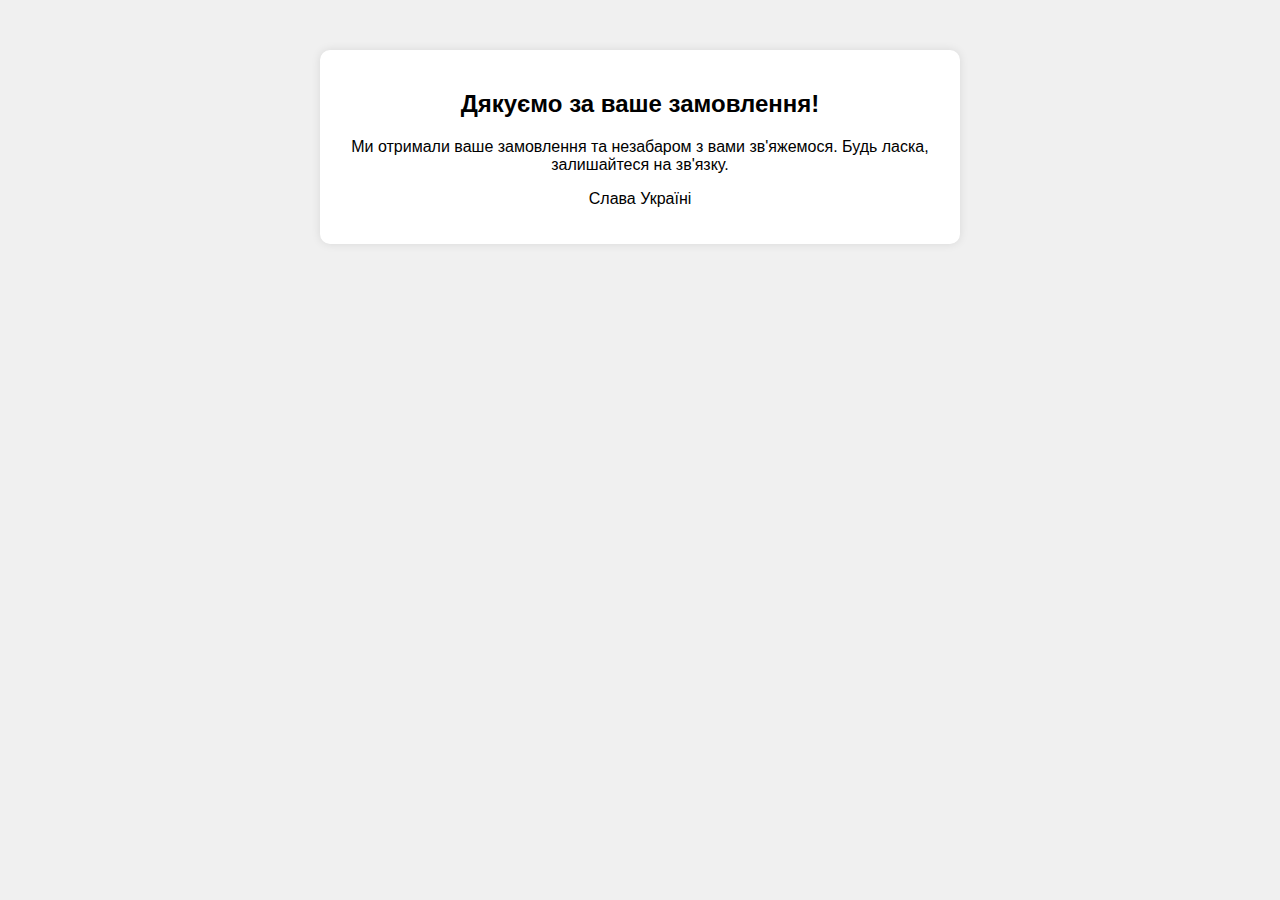
<file: nabirmebliv5v1_files/thank_you_page.html>
<!DOCTYPE html>
<html lang="en">
<head>
    <meta charset="UTF-8">
    <meta name="viewport" content="width=device-width, initial-scale=1.0">
    <title>Дякуємо за замовлення!</title>
    <style>
        body {
            font-family: Arial, sans-serif;
            margin: 0;
            padding: 0;
            background-color: #f0f0f0;
            text-align: center;
            padding-top: 50px;
        }
        .thank-you-message {
            background-color: #fff;
            border-radius: 10px;
            box-shadow: 0px 0px 10px rgba(0, 0, 0, 0.1);
            padding: 20px;
            max-width: 600px;
            margin: 0 auto;
        }
    </style>
</head>
<body>
    <div class="thank-you-message">
        <h2>Дякуємо за ваше замовлення!</h2>
        <p>Ми отримали ваше замовлення та незабаром з вами зв'яжемося. Будь ласка, залишайтеся на зв'язку.</p>
        
        <p>Слава Україні</p>



    </div>
   
</body>
</html>
</file>
